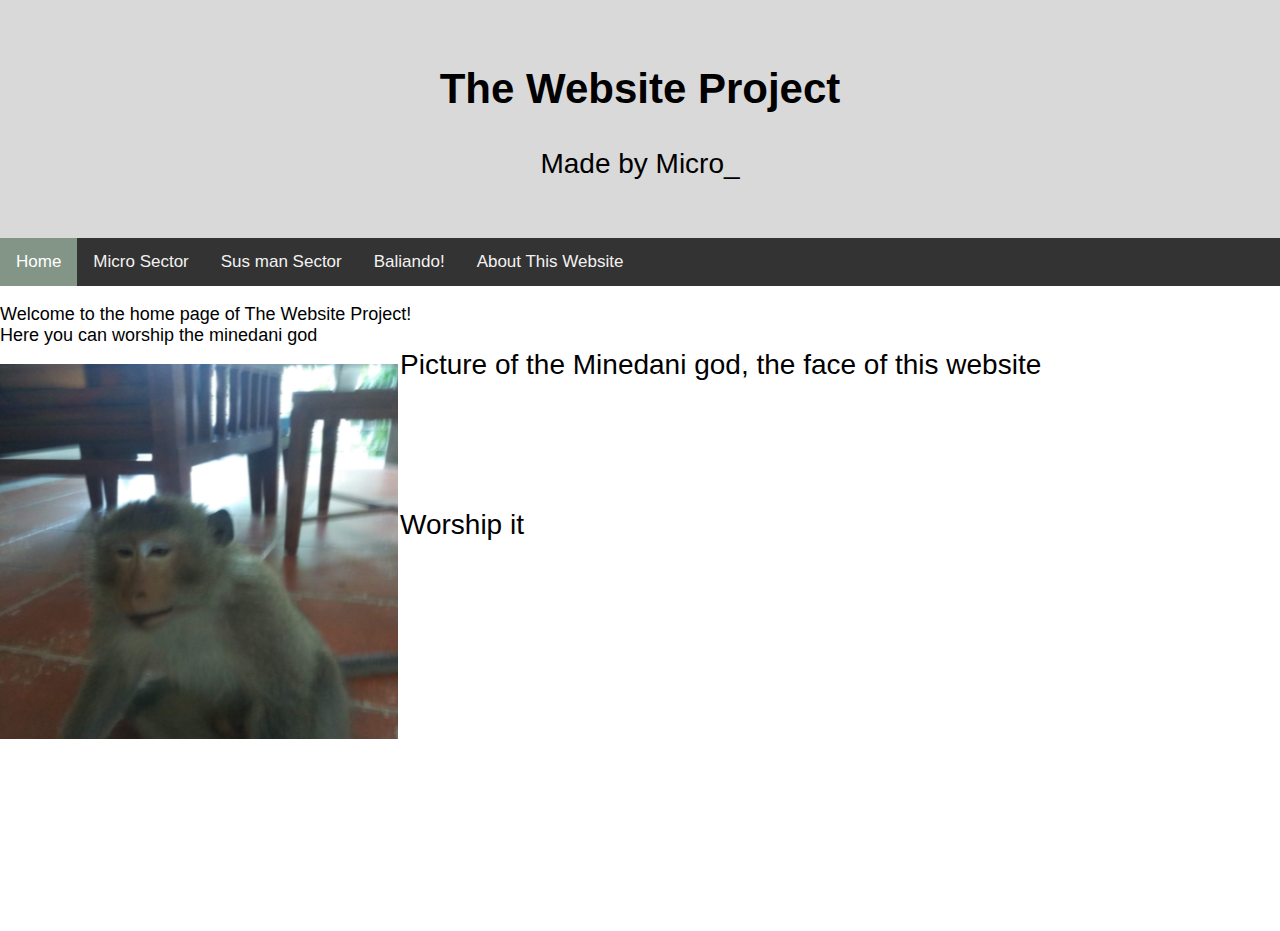
<file: index.html>
<html>
    <head>
        <title>TheWebsiteProject</title>
        <link rel="stylesheet" href="HeaderSection.css">
        <link rel="icon" href="https://miro.medium.com/max/560/0*oa0XcvM99Y5clDsj.png">
        <meta name="viewport" content="width=device-width, initial-scale=1">
    </head>
    <body>
        <div class="header">
        <h2>
            The Website Project
        </h2>
        <p>
            Made by Micro_
        </p>
        </div>

        <div id="navbar">
        <a class="active" href="index.html">Home</a>
        <a href="Micro sector page.html">Micro Sector</a>
        <a href="Sussyboi sector page.html">Sus man Sector</a>
        <a href="Baliando page.html">Baliando!</a>
        <a href="AboutPage.html">About This Website</a>
        </div>
        <script src="HeaderScrollStick.js"></script>
    <body>
        <div class="wrapper">
            <p style= "font-family: 'Segoe UI', Tahoma, Geneva, Verdana, sans-serif;font-size:18px ;">
                Welcome to the home page of The Website Project!<br /> Here you can worship the minedani god
            </p>

            <img src="monke.bmp">
            
            <div style = "position:relative; left:400px; top: -390px;">
                Picture of the Minedani god, the face of this website <br /><br /><br /><br /><br />Worship it
            </div>

        </div>
        </body>
</html>
</file>
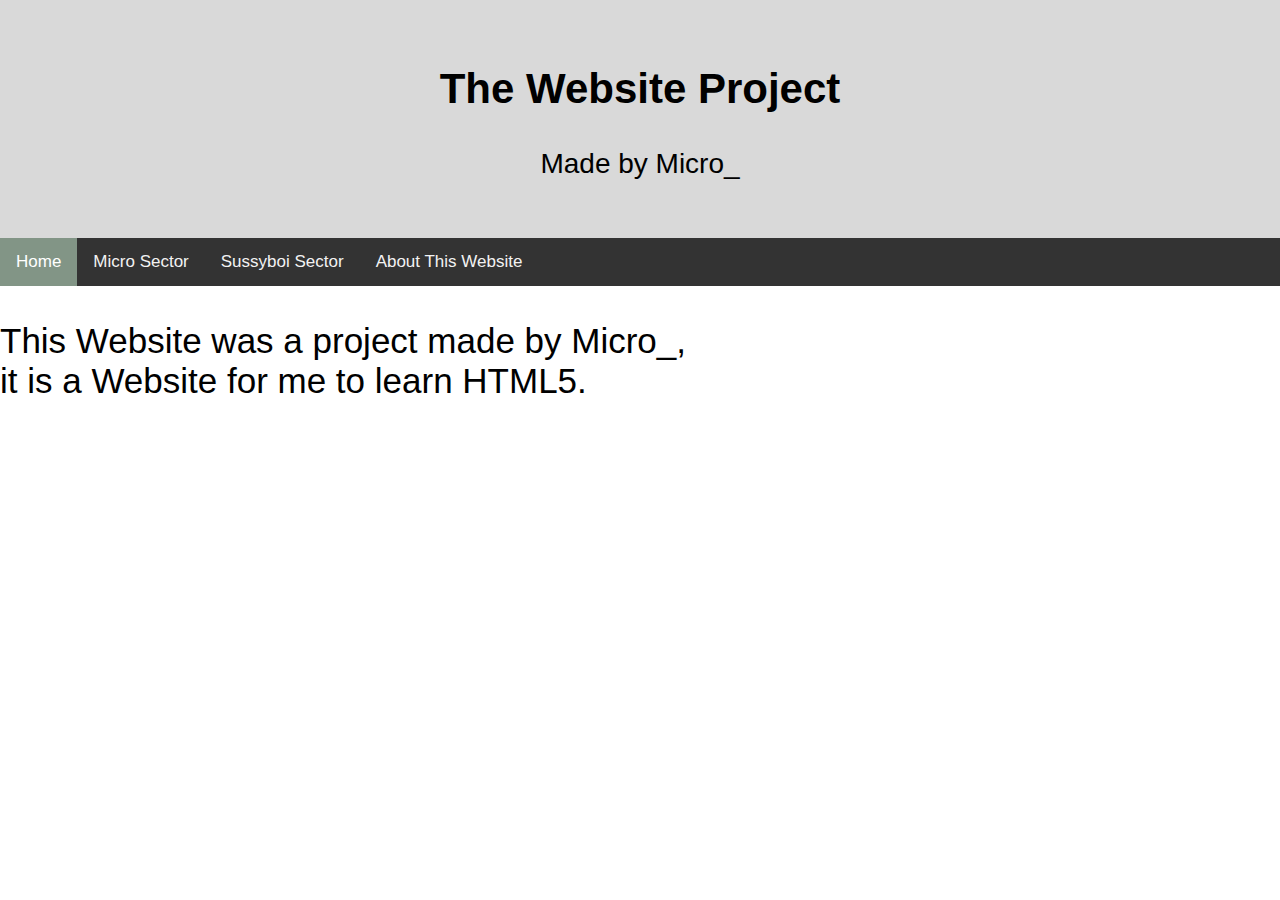
<file: AboutPage.html>
<html>
    <head>
        <title>TheWebsiteProject</title>
        <link rel="stylesheet" href="HeaderSection.css">
        <meta name="viewport" content="width=device-width, initial-scale=1">
    </head>
    <body>
        <div class="header">
        <h2>The Website Project</h2>
        <p>Made by Micro_</p>
        </div>

        <div id="navbar">
        <a class="active" href="main page.html">Home</a>
        <a href="Micro sector page.html">Micro Sector</a>
        <a href="Sussyboi sector page.html">Sussyboi Sector</a>
        <a href="AboutPage.html">About This Website</a>
        </div>
        <script src="HeaderScrollStick.js"></script>
    </head>
    <body>
        <p style= "font-family: 'Segoe UI', Tahoma, Geneva, Verdana, sans-serif;font-size:35px ;">
            This Website was a project made by Micro_,<br /> it is a Website for me to learn HTML5.
        </p>

</html>
</file>
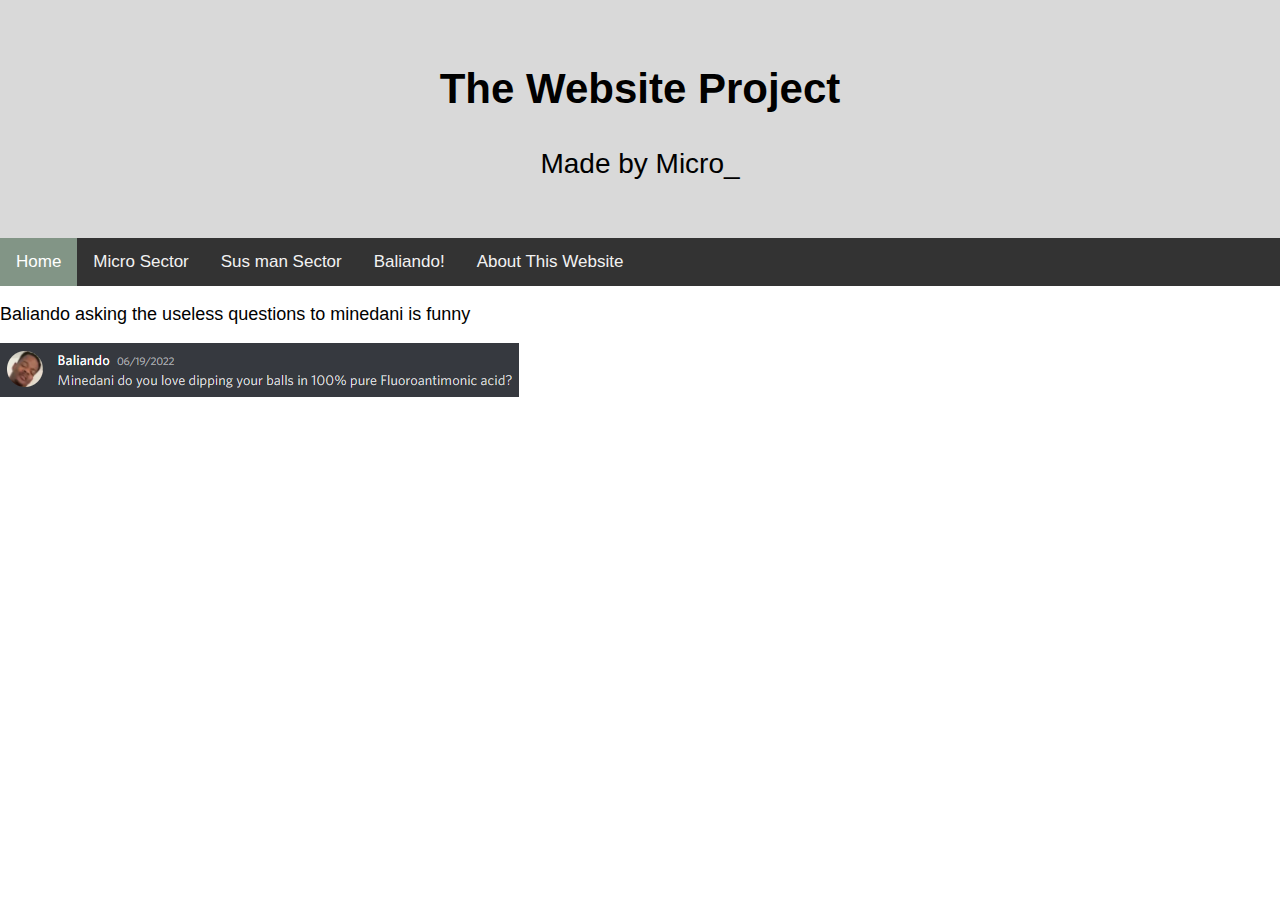
<file: Baliando page.html>
<html>
    <head>
        <title>TheWebsiteProject</title>
        <link rel="stylesheet" href="HeaderSection.css">
        <link rel="icon" href="https://miro.medium.com/max/560/0*oa0XcvM99Y5clDsj.png">
        <meta name="viewport" content="width=device-width, initial-scale=1">
    </head>
    <body>
        <div class="header">
        <h2>
            The Website Project
        </h2>
        <p>
            Made by Micro_
        </p>
        </div>

        <div id="navbar">
        <a class="active" href="index.html">Home</a>
        <a href="Micro sector page.html">Micro Sector</a>
        <a href="Sussyboi sector page.html">Sus man Sector</a>
        <a href="Baliando page.html">Baliando!</a>
        <a href="AboutPage.html">About This Website</a>
        </div>
        <script src="HeaderScrollStick.js"></script>

        <p style = "font-family: 'Segoe UI', Tahoma, Geneva, Verdana, sans-serif;font-size:18px ;">
            Baliando asking the useless questions to minedani is funny 
        </p>
        <img src="baliandofunny.bmp">
</html>
</file>
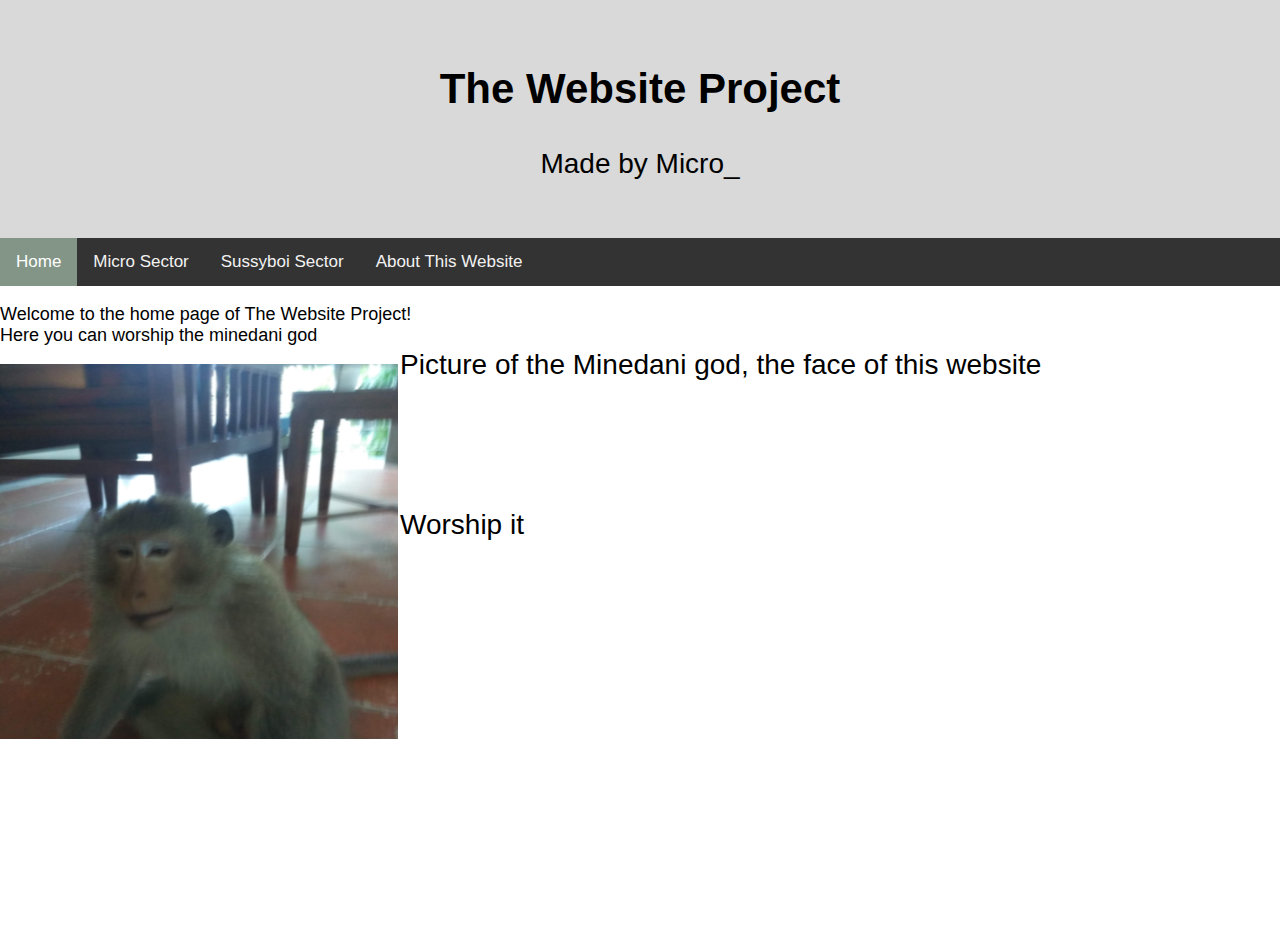
<file: main page.html>
<html>
    <head>
        <title>TheWebsiteProject</title>
        <link rel="stylesheet" href="HeaderSection.css">
        <meta name="viewport" content="width=device-width, initial-scale=1">
    </head>
    <body>
        <div class="header">
        <h2>
            The Website Project
        </h2>
        <p>
            Made by Micro_
        </p>
        </div>

        <div id="navbar">
        <a class="active" href="main page.html">Home</a>
        <a href="Micro sector page.html">Micro Sector</a>
        <a href="Sussyboi sector page.html">Sussyboi Sector</a>
        <a href="AboutPage.html">About This Website</a>
        </div>
        <script src="HeaderScrollStick.js"></script>
    <body>
        <div class="wrapper">
            <p style= "font-family: 'Segoe UI', Tahoma, Geneva, Verdana, sans-serif;font-size:18px ;">
                Welcome to the home page of The Website Project!<br /> Here you can worship the minedani god
            </p>

            <img src="monke.bmp">
            
            <div style = "position:relative; left:400px; top: -390px;">
                Picture of the Minedani god, the face of this website <br /><br /><br /><br /><br />Worship it
            </div>

        </div>
        </body>
</html>
</file>
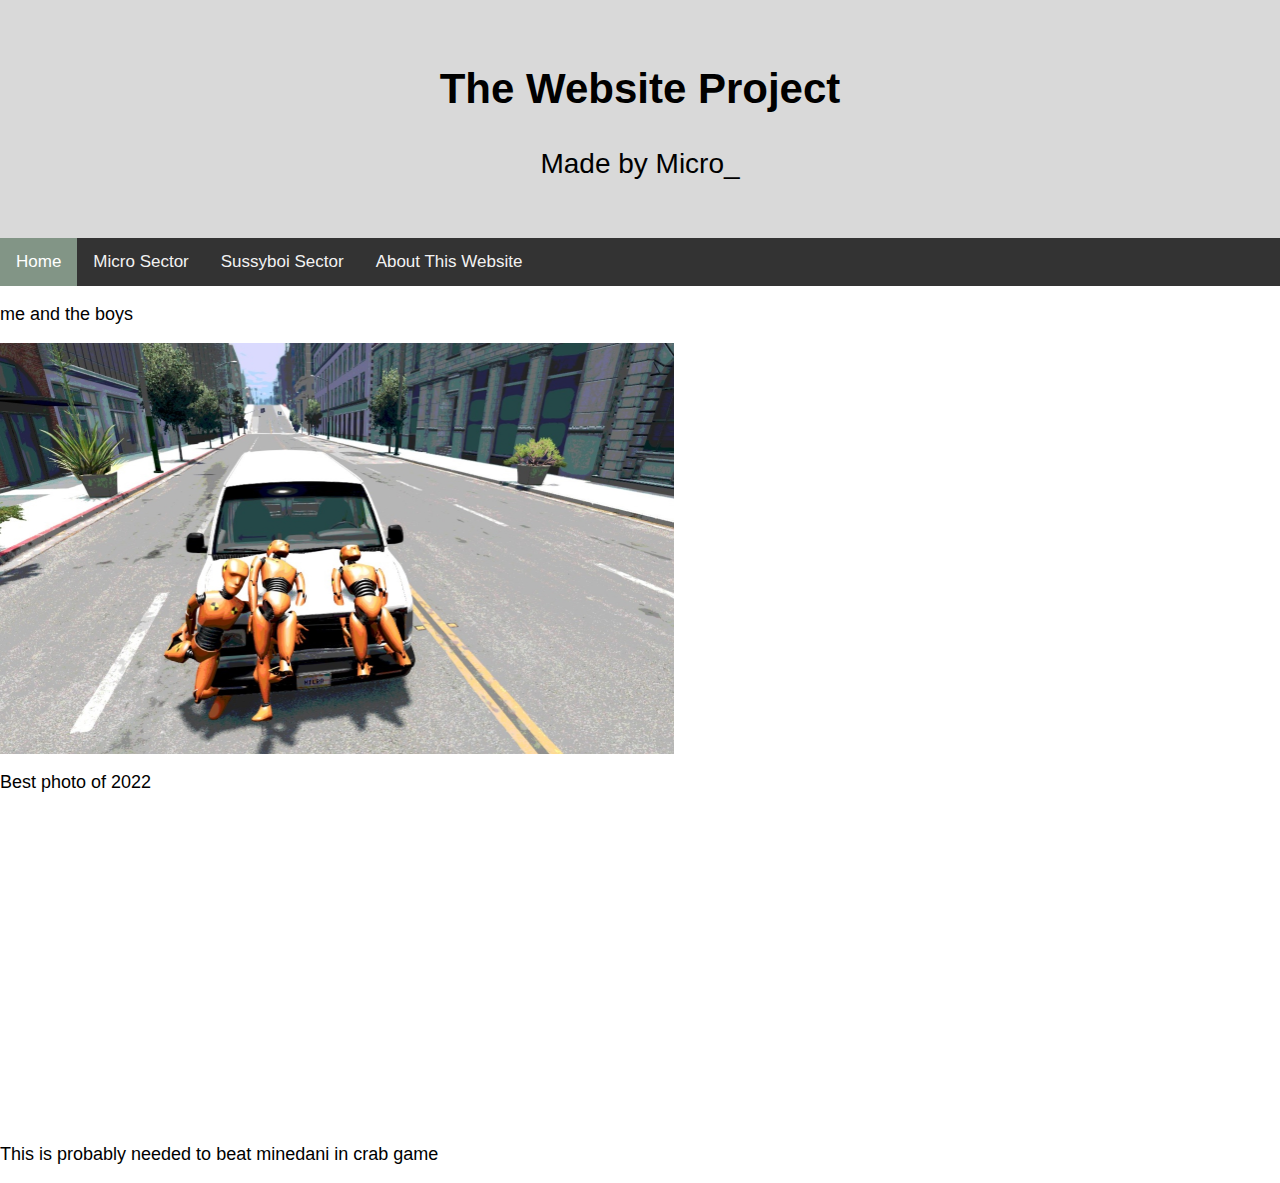
<file: Micro sector page.html>
<html>
    <head>
        <title>TheWebsiteProject</title>
        <link rel="stylesheet" href="HeaderSection.css">
        <meta name="viewport" content="width=device-width, initial-scale=1">
    </head>
    <body>
        <div class="header">
        <h2>The Website Project</h2>
        <p>Made by Micro_</p>
        </div>

        <div id="navbar">
        <a class="active" href="main page.html">Home</a>
        <a href="Micro sector page.html">Micro Sector</a>
        <a href="Sussyboi sector page.html">Sussyboi Sector</a>
        <a href="AboutPage.html">About This Website</a>
        </div>
        <script src="HeaderScrollStick.js"></script>

        <p style="font-family: 'Segoe UI', Tahoma, Geneva, Verdana, sans-serif;font-size:18px ;">
            me and the boys
        </p> 
        <img src="the bois.bmp" width="674px" height="411px" />
        <p style="font-family:'Segoe UI', Tahoma, Geneva, Verdana, sans-serif;font-size:18px ;">
            Best photo of 2022
        </p>
        <iframe 
            width="560" height="315" src="https://www.youtube.com/embed/bBMzeLy_Cww" title="YouTube video player" frameborder="0" allow="accelerometer; autoplay; clipboard-write; encrypted-media; gyroscope; picture-in-picture" allowfullscreen>
        </iframe>
        <p style="font-family: 'Segoe UI', Tahoma, Geneva, Verdana, sans-serif;font-size:18px ;">
            This is probably needed to beat minedani in crab game
        </p>
        
    </body>
</html>
</file>
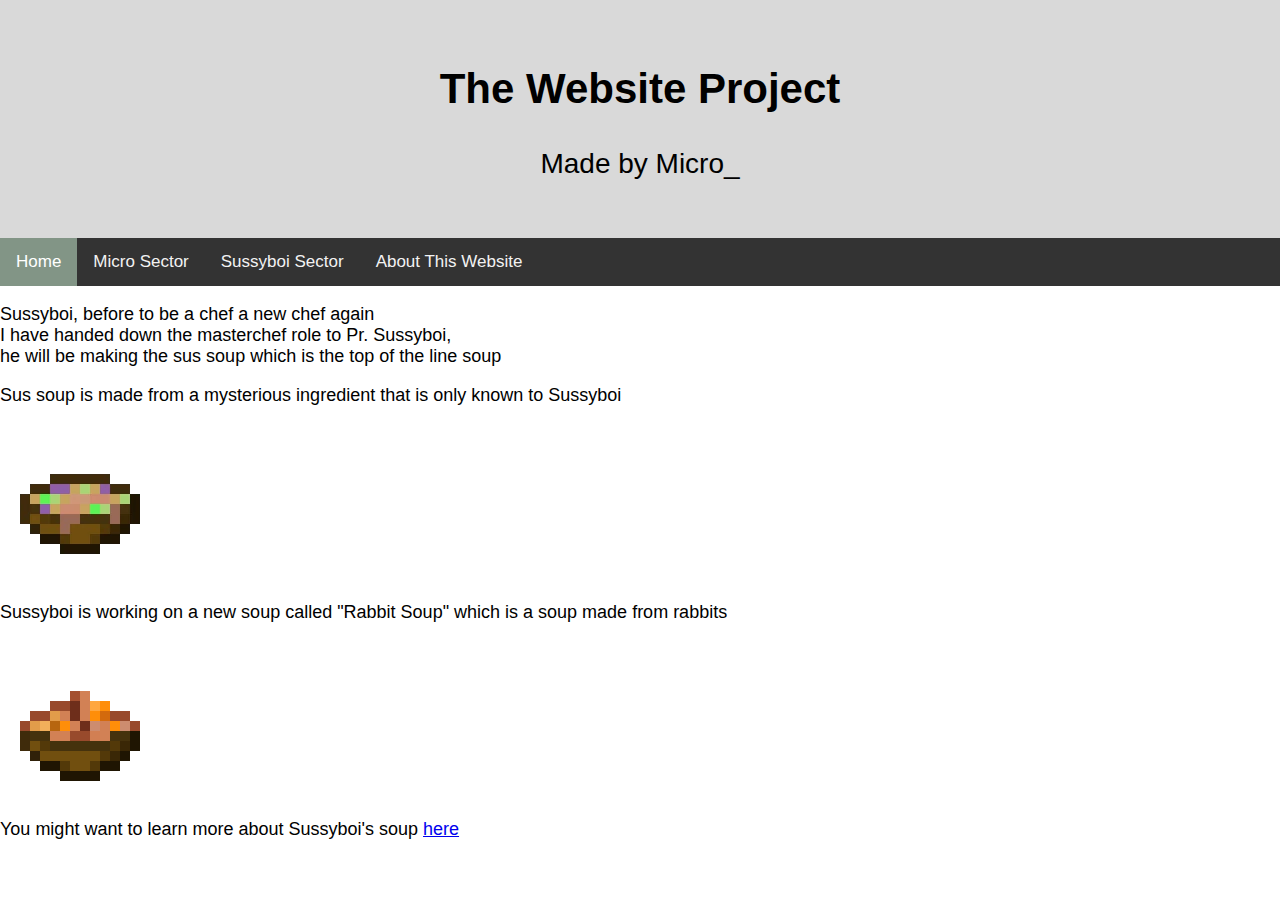
<file: Sussyboi sector page.html>
<html>
    <head>
        <title>TheWebsiteProject</title>
        <link rel="stylesheet" href="HeaderSection.css">
        <meta name="viewport" content="width=device-width, initial-scale=1">
    </head>
    <body>
        <div class="header">
        <h2>The Website Project</h2>
        <p>Made by Micro_</p>
        </div>

        <div id="navbar">
        <a class="active" href="main page.html">Home</a>
        <a href="Micro sector page.html">Micro Sector</a>
        <a href="Sussyboi sector page.html">Sussyboi Sector</a>
        <a href="AboutPage.html">About This Website</a>
        </div>
        <script src="HeaderScrollStick.js"></script>
        
        <p style = "font-family: 'Segoe UI', Tahoma, Geneva, Verdana, sans-serif;font-size:18px ;">Sussyboi, before to be a chef a new chef again<br />I have handed down the masterchef role to Pr. Sussyboi,<br />he will be making the sus soup which is the top of the line soup
        </p>
        <p style = "font-family: 'Segoe UI', Tahoma, Geneva, Verdana, sans-serif;font-size:18px ;">Sus soup is made from a mysterious ingredient that is only known to Sussyboi
        </p>
        <img src="Suspicious_Stew.bmp" />
        <p style = "font-family: 'Segoe UI', Tahoma, Geneva, Verdana, sans-serif;font-size:18px ;">Sussyboi is working on a new soup called "Rabbit Soup" which is a soup made from rabbits
        </p>
        <img src="Rabbit_Stew.bmp" />
        <p style = "font-family: 'Segoe UI', Tahoma, Geneva, Verdana, sans-serif;font-size:18px ;">You might want to learn more about Sussyboi's soup <a href="https://minecraft.fandom.com/wiki/Rabbit_Stew">here</a></p>

    </body>
</html>
</file>
<file: HeaderSection.css>
body {
    margin: 0;
    font-size: 28px;
font-family: 'Segoe UI', Tahoma, Geneva, Verdana, sans-serif;
}

.header {
background-color: #9e9e9e63;
padding: 30px;
text-align: center;
}

#navbar {
overflow: hidden;
background-color: #333;
}

#navbar a {
float: left;
display: block;
color: #f2f2f2;
text-align: center;
padding: 14px 16px;
text-decoration: none;
font-size: 17px;
}

#navbar a:hover {
background-color: #ddd;
color: black;
}

#navbar a.active {
background-color: #91a796d7;
color: white;
}

.content {
padding: 16px;
}

.sticky {
position: fixed;
top: 0;
width: 100%;
}

.sticky + .content {
padding-top: 60px;
}
</file>
